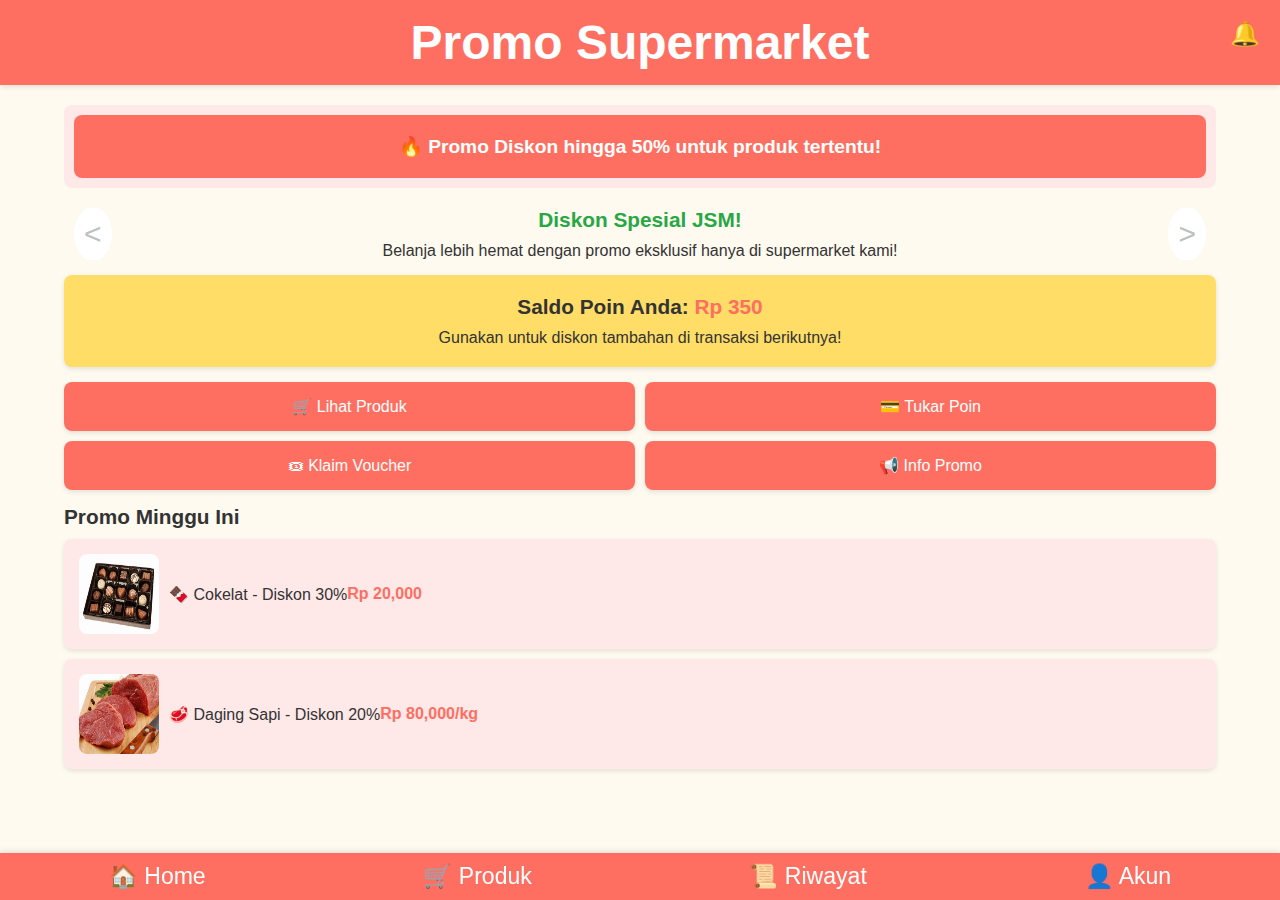
<file: index.html>
<!DOCTYPE html>
<html lang="en">
<head>
  <meta charset="UTF-8">
  <meta name="viewport" content="width=device-width, initial-scale=1.0">
  <title>Supermarket Promo</title>
  <link rel="stylesheet" href="styles.css">
</head>
<body>
  <!-- Header -->
  <header class="header">
    <h1>Promo Supermarket</h1>
    <div class="notification-icon">🔔</div>
  </header>

  <!-- Carousel Promo -->
  <div class="carousel" id="carousel">
    <div class="carousel-item">🔥 Promo Diskon hingga 50% untuk produk tertentu!</div>
  </div>
<!-- Promo Section (Carousel) -->
<section class="promo-section">
  <div class="promo-carousel">
      <button class="carousel-btn left">&lt;</button>
      <div class="carousel-items">
          <div class="promo-item">
              <h2>Diskon Spesial JSM!</h2>
              <p>Belanja lebih hemat dengan promo eksklusif hanya di supermarket kami!</p>
          </div>
          <div class="promo-item">
              <h2>Diskon Spesial PSM!</h2>
              <p>Harga promo untuk produk tertentu yang Anda sukai!</p>
          </div>
          <div class="promo-item">
              <h2>Diskon Spesial PWP!</h2>
              <p>Jangan lewatkan promo hebat di supermarket kami.</p>
          </div>
      </div>
      <button class="carousel-btn right">&gt;</button>
  </div>
</section>

  <!-- Special Balance Section -->
  <div class="balance">
    <h2>Saldo Poin Anda: <span>Rp 350</span></h2>
    <p>Gunakan untuk diskon tambahan di transaksi berikutnya!</p>
  </div>

  <!-- Promo Buttons -->
<div class="promo-buttons">
  <button onclick="openPage('produk')">🛒 Lihat Produk</button>
  <button onclick="openPage('tukar-poin')">💳 Tukar Poin</button>
  <button onclick="openPage('klaim-voucher')">🎟 Klaim Voucher</button>
  <button onclick="openPage('info-promo')">📢 Info Promo</button>
</div>

  <!-- Product Promotion Section -->
  <div class="promo-section">
    <h2>Promo Minggu Ini</h2>
    <div class="promo-card">
      <img src="coklat.jpg" alt="Produk 1">
      <p>🍫 Cokelat - Diskon 30%</p>
      <p class="price">Rp 20,000</p>
    </div>
    <div class="promo-card">
      <img src="daging.jpg" alt="Produk 2">
      <p>🥩 Daging Sapi - Diskon 20%</p>
      <p class="price">Rp 80,000/kg</p>
    </div>
  </div>

  <!-- Bottom Navigation -->
  <nav class="bottom-nav">
    <a href="#" class="nav-link">🏠 Home</a>
    <a href="#" class="nav-link">🛒 Produk</a>
    <a href="#" class="nav-link">📜 Riwayat</a>
    <a href="#" class="nav-link">👤 Akun</a>
  </nav>
  
  <script src="script.js"></script>
</body>
</html>
</file>
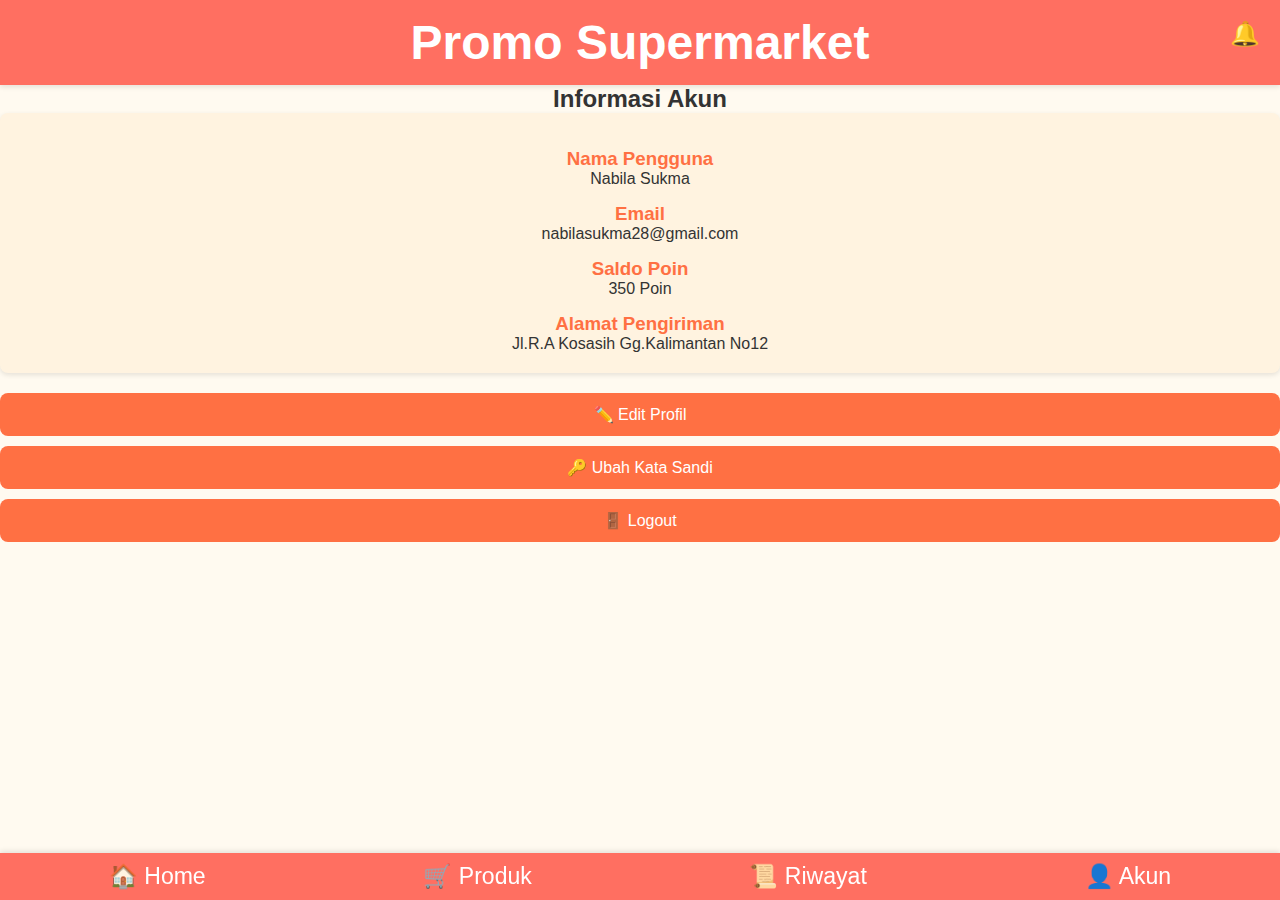
<file: akun.html>
<!DOCTYPE html>
<html lang="en">
<head>
  <meta charset="UTF-8">
  <meta name="viewport" content="width=device-width, initial-scale=1.0">
  <title>Akun Pengguna</title>
  <link rel="stylesheet" href="styles.css">
</head>
<body>

  <!-- Header -->
  <header class="header">
    <h1>Promo Supermarket</h1>
    <div class="notification-icon">🔔</div>
  </header>

  <!-- Akun Section -->
  <section class="akun-section">
    <h2>Informasi Akun</h2>

    <div class="akun-card">
      <h3>Nama Pengguna</h3>
      <p>Nabila Sukma</p>

      <h3>Email</h3>
      <p>nabilasukma28@gmail.com</p>

      <h3>Saldo Poin</h3>
      <p>350 Poin</p>

      <h3>Alamat Pengiriman</h3>
      <p>Jl.R.A Kosasih Gg.Kalimantan No12</p>
    </div>

    <div class="akun-actions">
      <button onclick="editProfile()">✏️ Edit Profil</button>
      <button onclick="changePassword()">🔑 Ubah Kata Sandi</button>
      <button id="logout-button">🚪 Logout</button>
    </div>
  </section>

  <!-- Bottom Navigation -->
  <nav class="bottom-nav">
    <a href="index.html" class="nav-link">🏠 Home</a>
    <a href="produk.html" class="nav-link">🛒 Produk</a>
    <a href="riwayat.html" class="nav-link">📜 Riwayat</a>
    <a href="akun.html" class="nav-link">👤 Akun</a>
  </nav>

  <script src="script.js"></script>
</body>
</html>
</file>
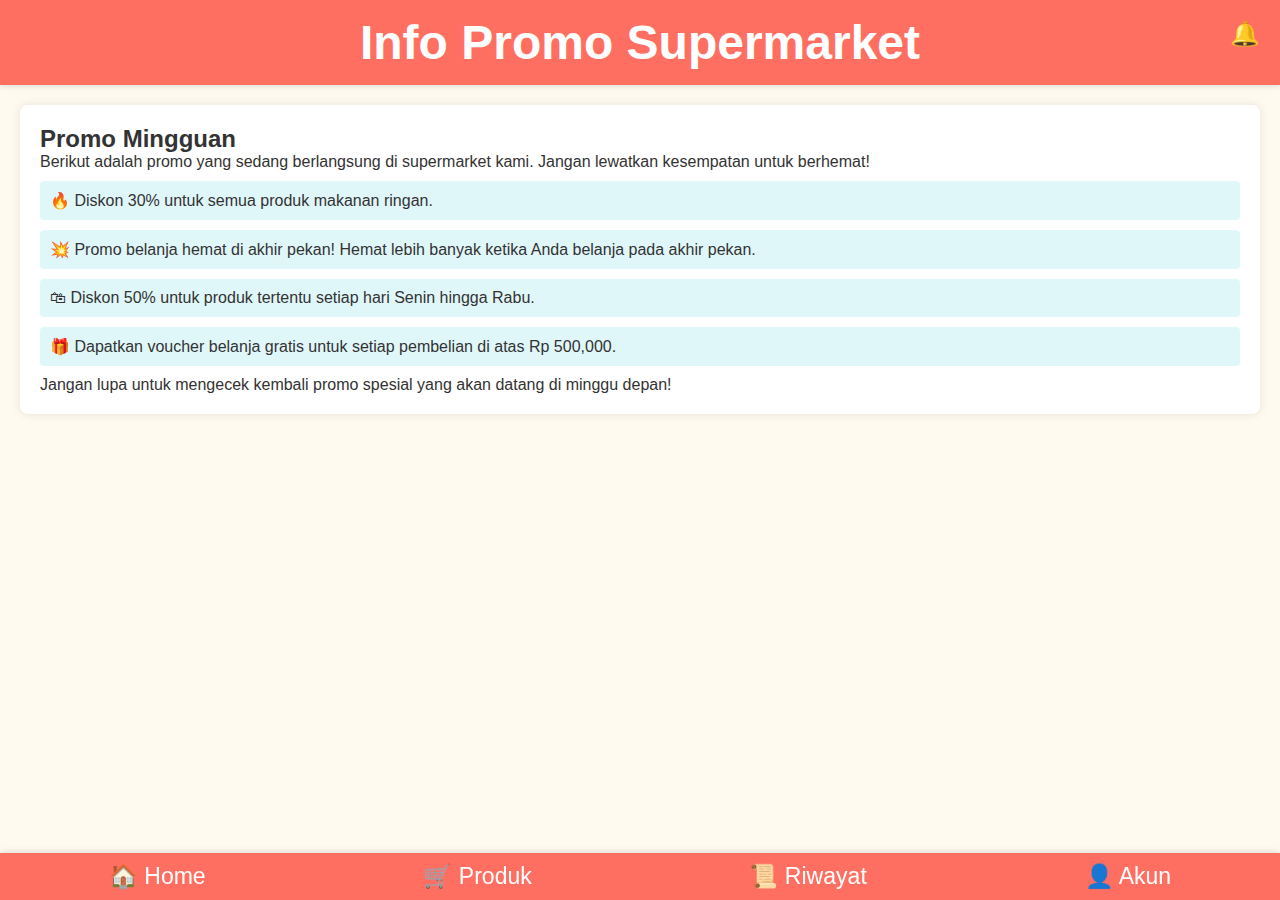
<file: info-promo.html>
<!DOCTYPE html>
<html lang="en">
<head>
  <meta charset="UTF-8">
  <meta name="viewport" content="width=device-width, initial-scale=1.0">
  <title>Info Promo</title>
  <link rel="stylesheet" href="styles.css">
</head>
<body>

  <!-- Header -->
  <header class="header">
    <h1>Info Promo Supermarket</h1>
    <div class="notification-icon">🔔</div>
  </header>

  <!-- Info Promo Section -->
  <section class="promo-info-section">
    <h2>Promo Mingguan</h2>
    <p>Berikut adalah promo yang sedang berlangsung di supermarket kami. Jangan lewatkan kesempatan untuk berhemat!</p>

    <ul>
      <li>🔥 Diskon 30% untuk semua produk makanan ringan.</li>
      <li>💥 Promo belanja hemat di akhir pekan! Hemat lebih banyak ketika Anda belanja pada akhir pekan.</li>
      <li>🛍 Diskon 50% untuk produk tertentu setiap hari Senin hingga Rabu.</li>
      <li>🎁 Dapatkan voucher belanja gratis untuk setiap pembelian di atas Rp 500,000.</li>
    </ul>

    <p>Jangan lupa untuk mengecek kembali promo spesial yang akan datang di minggu depan!</p>
  </section>

  <!-- Bottom Navigation -->
  <nav class="bottom-nav">
    <a href="index.html" class="nav-link">🏠 Home</a>
    <a href="produk.html" class="nav-link">🛒 Produk</a>
    <a href="riwayat.html" class="nav-link">📜 Riwayat</a>
    <a href="akun.html" class="nav-link">👤 Akun</a>
  </nav>

  <script src="script.js"></script>
</body>
</html>
</file>
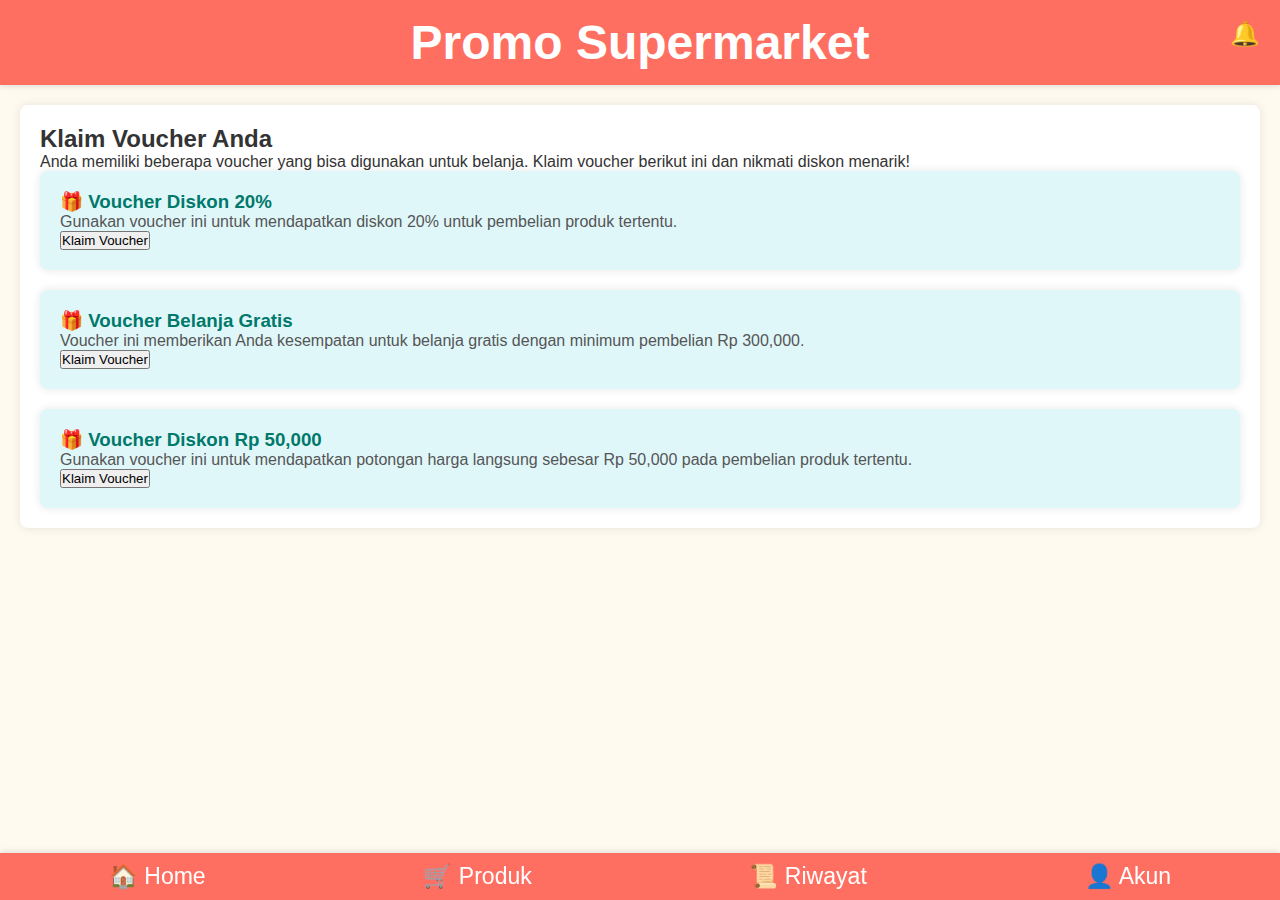
<file: klaim-voucher.html>
<!DOCTYPE html>
<html lang="en">
<head>
  <meta charset="UTF-8">
  <meta name="viewport" content="width=device-width, initial-scale=1.0">
  <title>Klaim Voucher</title>
  <link rel="stylesheet" href="styles.css">
</head>
<body>

  <!-- Header -->
  <header class="header">
    <h1>Promo Supermarket</h1>
    <div class="notification-icon">🔔</div>
  </header>

  <!-- Klaim Voucher Section -->
  <section class="klaim-voucher-section">
    <h2>Klaim Voucher Anda</h2>
    <p>Anda memiliki beberapa voucher yang bisa digunakan untuk belanja. Klaim voucher berikut ini dan nikmati diskon menarik!</p>

    <div class="voucher-list">
      <div class="voucher-card">
        <h3>🎁 Voucher Diskon 20%</h3>
        <p>Gunakan voucher ini untuk mendapatkan diskon 20% untuk pembelian produk tertentu.</p>
        <button class="claim-btn">Klaim Voucher</button>
      </div>
      
      <div class="voucher-card">
        <h3>🎁 Voucher Belanja Gratis</h3>
        <p>Voucher ini memberikan Anda kesempatan untuk belanja gratis dengan minimum pembelian Rp 300,000.</p>
        <button class="claim-btn">Klaim Voucher</button>
      </div>

      <div class="voucher-card">
        <h3>🎁 Voucher Diskon Rp 50,000</h3>
        <p>Gunakan voucher ini untuk mendapatkan potongan harga langsung sebesar Rp 50,000 pada pembelian produk tertentu.</p>
        <button class="claim-btn">Klaim Voucher</button>
      </div>
    </div>
  </section>

  <!-- Bottom Navigation -->
  <nav class="bottom-nav">
    <a href="index.html" class="nav-link">🏠 Home</a>
    <a href="produk.html" class="nav-link">🛒 Produk</a>
    <a href="riwayat.html" class="nav-link">📜 Riwayat</a>
    <a href="akun.html" class="nav-link">👤 Akun</a>
  </nav>

  <script src="script.js"></script>
</body>
</html>
</file>
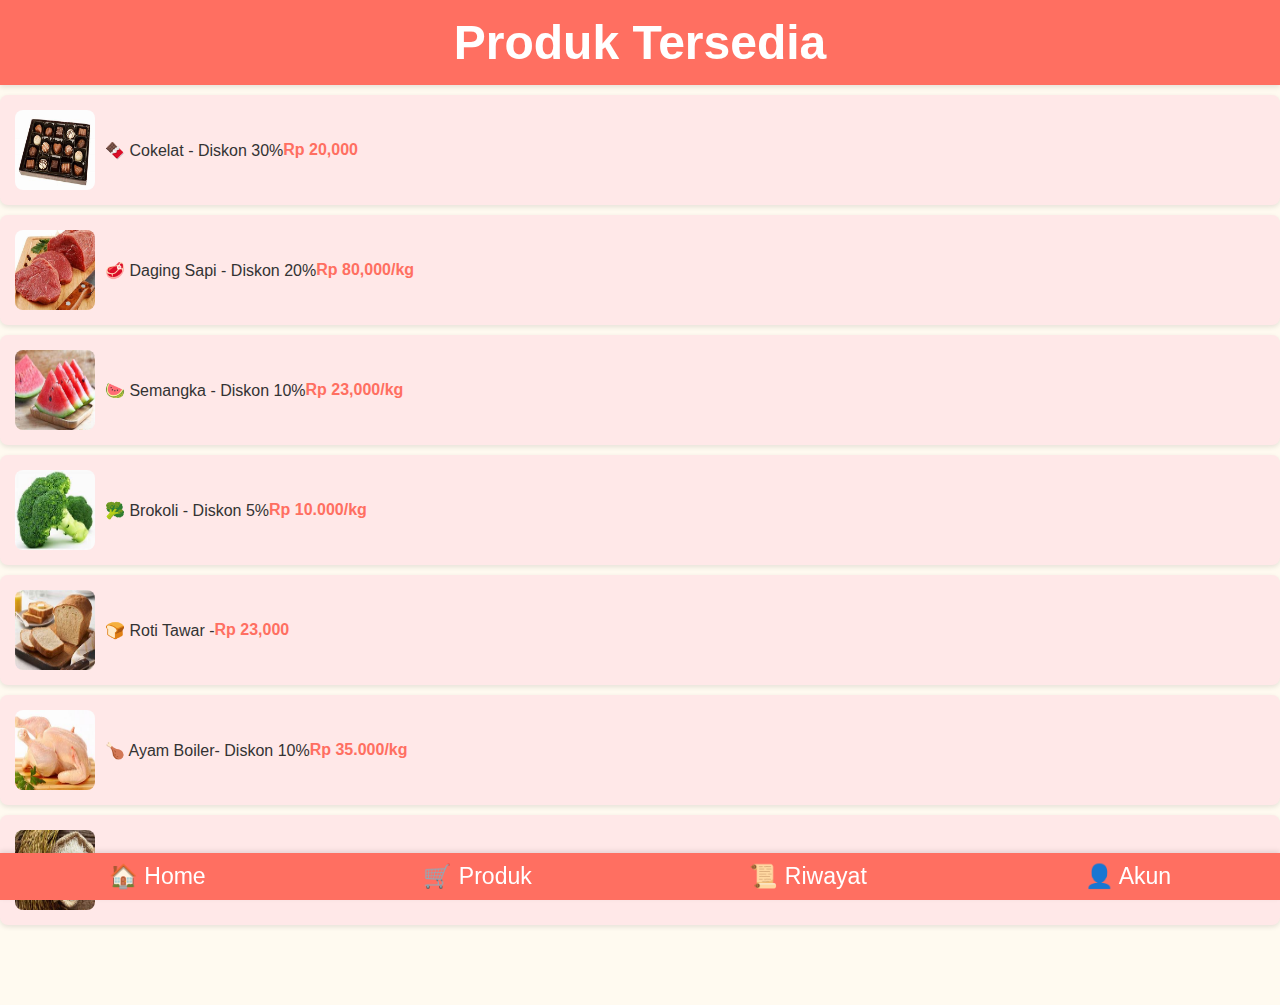
<file: produk.html>
<!DOCTYPE html>
<html lang="en">
<head>
    <meta charset="UTF-8">
    <meta name="viewport" content="width=device-width, initial-scale=1.0">
    <title>Produk</title>
    <link rel="stylesheet" href="styles.css">
</head>
<body>
    <header class="header">
        <h1>Produk Tersedia</h1>
    </header>

    <div class="promo-card">
        <img src="coklat.jpg" alt="Produk 1">
        <p>🍫 Cokelat - Diskon 30%</p>
        <p class="price">Rp 20,000</p>
    </div>
    <div class="promo-card">
        <img src="daging.jpg" alt="Produk 2">
        <p>🥩 Daging Sapi - Diskon 20%</p>
        <p class="price">Rp 80,000/kg</p>
    </div>
    <div class="promo-card">
        <img src="semangka.jpg" alt="Produk 3">
        <p>&#x1F349; Semangka - Diskon 10%</p>
        <p class="price">Rp 23,000/kg</p>
    </div>
    <div class="promo-card">
        <img src="brokoli.jpg" alt="Produk 4">
        <p> 🥦 Brokoli - Diskon 5%</p>
        <p class="price">Rp 10.000/kg</p>
    </div>
    <div class="promo-card">
        <img src="roti.jpg" alt="Produk 5">
        <p>🍞 Roti Tawar - </p>
        <p class="price">Rp 23,000</p>
    </div>
    <div class="promo-card">
        <img src="ayam.jpg" alt="Produk 6">
        <p>🍗 Ayam Boiler- Diskon 10%</p>
        <p class="price">Rp 35.000/kg</p>
    </div>
    <div class="promo-card">
        <img src="beras.jpg" alt="Produk 7">
        <p>🍚 Beras - </p>
        <p class="price">Rp 75.000/5kg</p>
    </div>
    <!-- Bottom Navigation -->
  <nav class="bottom-nav">
    <a href="index.html" class="nav-link">🏠 Home</a>
    <a href="produk.html" class="nav-link">🛒 Produk</a>
    <a href="riwayat.html" class="nav-link">📜 Riwayat</a>
    <a href="akun.html" class="nav-link">👤 Akun</a>
  </nav>

  <script src="script.js"></script>
</body>
</html>
</file>
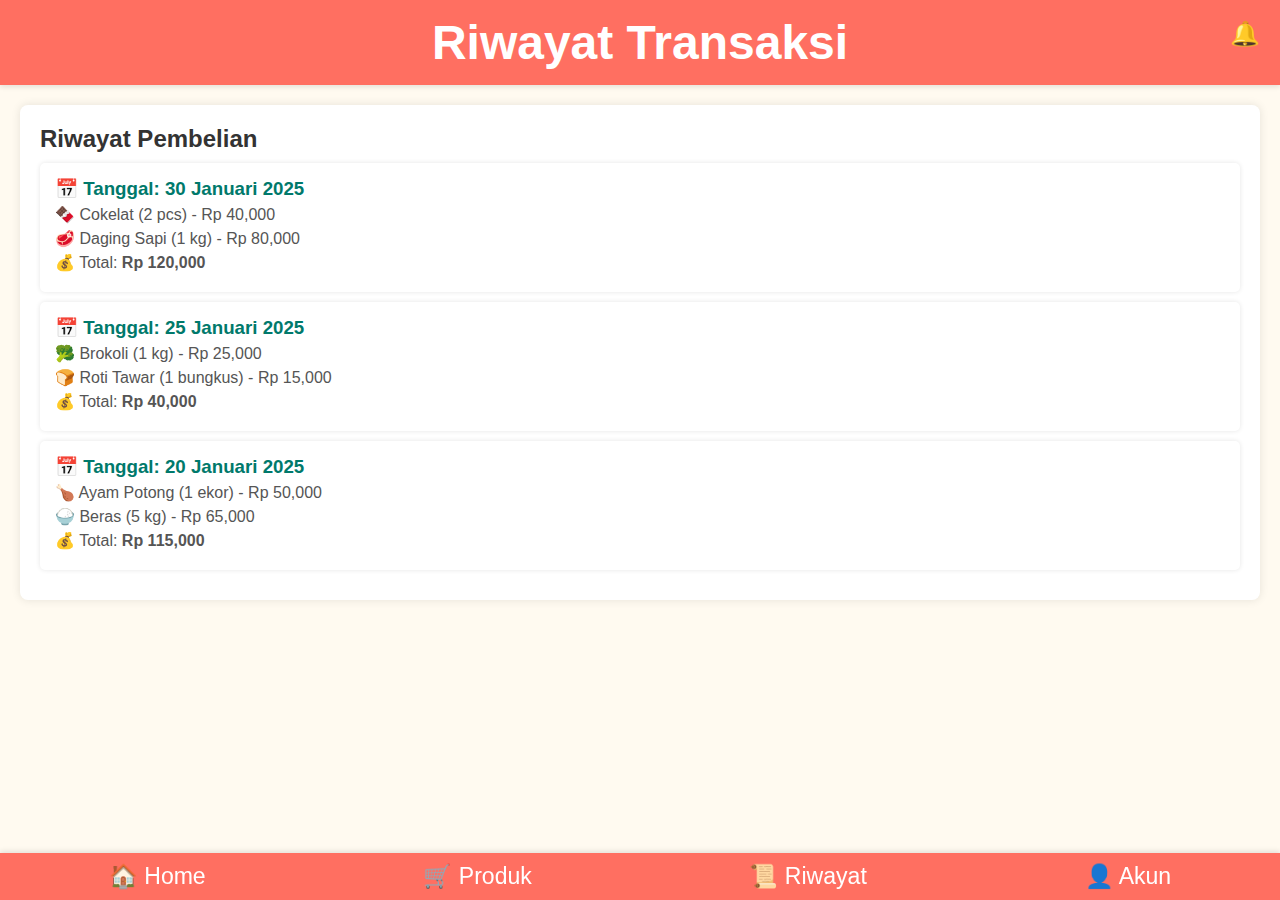
<file: riwayat.html>
<!DOCTYPE html>
<html lang="en">
<head>
  <meta charset="UTF-8">
  <meta name="viewport" content="width=device-width, initial-scale=1.0">
  <title>Riwayat Transaksi</title>
  <link rel="stylesheet" href="styles.css">
</head>
<body>

  <!-- Header -->
  <header class="header">
    <h1>Riwayat Transaksi</h1>
    <div class="notification-icon">🔔</div>
  </header>

  <!-- Riwayat Transaksi Section -->
  <section class="riwayat-section">
    <h2>Riwayat Pembelian</h2>

    <div class="riwayat-card">
      <h3>📅 Tanggal: 30 Januari 2025</h3>
      <p>🍫 Cokelat (2 pcs) - Rp 40,000</p>
      <p>🥩 Daging Sapi (1 kg) - Rp 80,000</p>
      <p>💰 Total: <strong>Rp 120,000</strong></p>
    </div>

    <div class="riwayat-card">
      <h3>📅 Tanggal: 25 Januari 2025</h3>
      <p>🥦 Brokoli (1 kg) - Rp 25,000</p>
      <p>🍞 Roti Tawar (1 bungkus) - Rp 15,000</p>
      <p>💰 Total: <strong>Rp 40,000</strong></p>
    </div>

    <div class="riwayat-card">
      <h3>📅 Tanggal: 20 Januari 2025</h3>
      <p>🍗 Ayam Potong (1 ekor) - Rp 50,000</p>
      <p>🍚 Beras (5 kg) - Rp 65,000</p>
      <p>💰 Total: <strong>Rp 115,000</strong></p>
    </div>

  </section>

  <!-- Bottom Navigation -->
  <nav class="bottom-nav">
    <a href="index.html" class="nav-link">🏠 Home</a>
    <a href="produk.html" class="nav-link">🛒 Produk</a>
    <a href="riwayat.html" class="nav-link">📜 Riwayat</a>
    <a href="akun.html" class="nav-link">👤 Akun</a>
  </nav>

  <script src="script.js"></script>
</body>
</html>
</file>
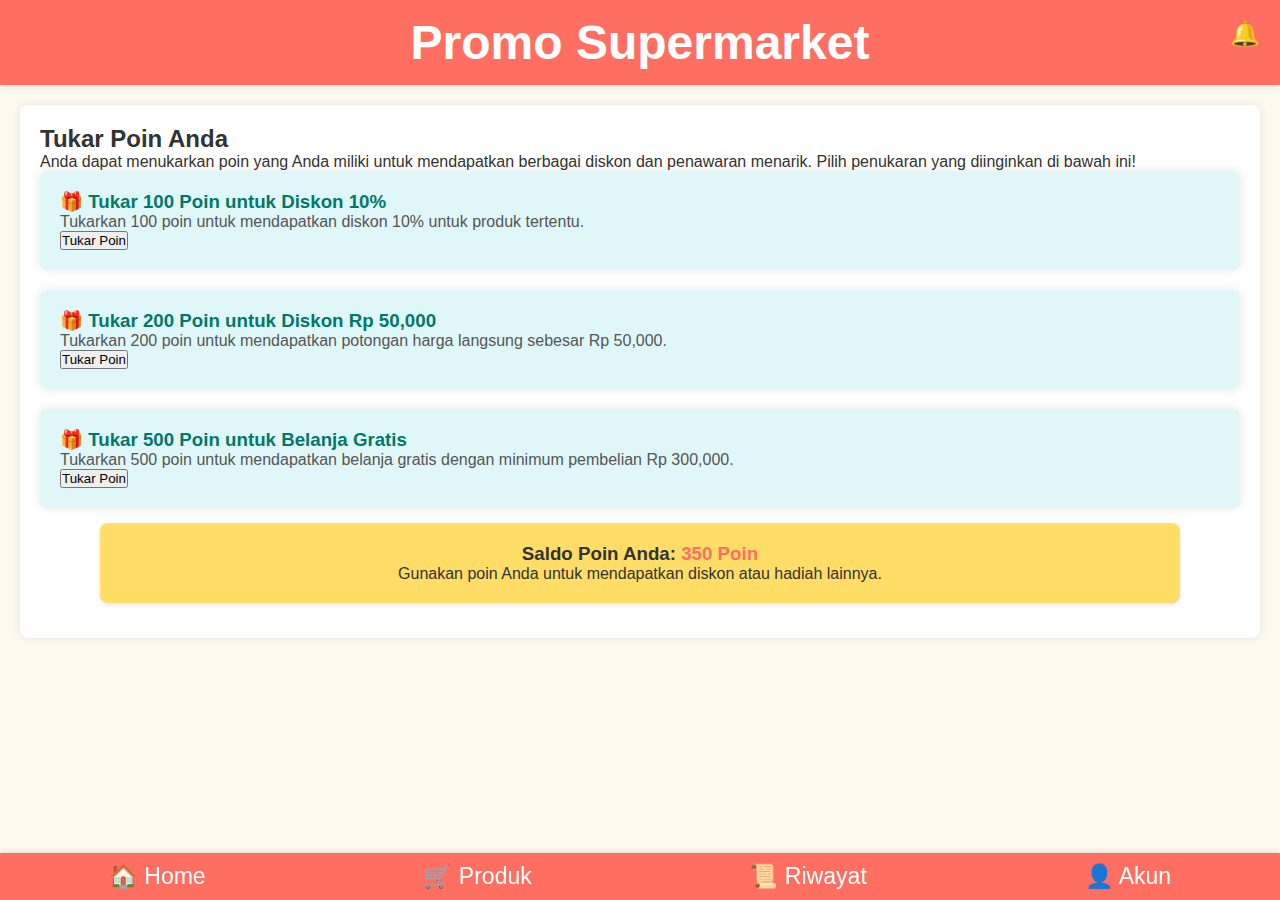
<file: tukar-poin.html>
<!DOCTYPE html>
<html lang="en">
<head>
  <meta charset="UTF-8">
  <meta name="viewport" content="width=device-width, initial-scale=1.0">
  <title>Tukar Poin</title>
  <link rel="stylesheet" href="styles.css">
</head>
<body>

  <!-- Header -->
  <header class="header">
    <h1>Promo Supermarket</h1>
    <div class="notification-icon">🔔</div>
  </header>

  <!-- Tukar Poin Section -->
  <section class="tukar-point-section">
    <h2>Tukar Poin Anda</h2>
    <p>Anda dapat menukarkan poin yang Anda miliki untuk mendapatkan berbagai diskon dan penawaran menarik. Pilih penukaran yang diinginkan di bawah ini!</p>

    <div class="point-list">
      <div class="point-card">
        <h3>🎁 Tukar 100 Poin untuk Diskon 10%</h3>
        <p>Tukarkan 100 poin untuk mendapatkan diskon 10% untuk produk tertentu.</p>
        <button class="redeem-btn">Tukar Poin</button>
      </div>
      
      <div class="point-card">
        <h3>🎁 Tukar 200 Poin untuk Diskon Rp 50,000</h3>
        <p>Tukarkan 200 poin untuk mendapatkan potongan harga langsung sebesar Rp 50,000.</p>
        <button class="redeem-btn">Tukar Poin</button>
      </div>

      <div class="point-card">
        <h3>🎁 Tukar 500 Poin untuk Belanja Gratis</h3>
        <p>Tukarkan 500 poin untuk mendapatkan belanja gratis dengan minimum pembelian Rp 300,000.</p>
        <button class="redeem-btn">Tukar Poin</button>
      </div>
    </div>

    <div class="balance">
      <h3>Saldo Poin Anda: <span>350 Poin</span></h3>
      <p>Gunakan poin Anda untuk mendapatkan diskon atau hadiah lainnya.</p>
    </div>
  </section>

  <!-- Bottom Navigation -->
  <nav class="bottom-nav">
    <a href="index.html" class="nav-link">🏠 Home</a>
    <a href="produk.html" class="nav-link">🛒 Produk</a>
    <a href="riwayat.html" class="nav-link">📜 Riwayat</a>
    <a href="akun.html" class="nav-link">👤 Akun</a>
  </nav>

  <script src="script.js"></script>
</body>
</html>
</file>
<file: styles.css>
/* Reset Default Styles */
* {
  margin: 0;
  padding: 0;
  box-sizing: border-box;
}

body {
  font-family: Arial, sans-serif;
  background-color: #fffaf0; /* Warna krem untuk kesan cerah */
  color: #333;
  padding-bottom: 70px; /* Untuk navigasi bawah */
}

/* Header */
.header {
  background-color: #ff6f61; /* Merah cerah untuk promosi */
  color: white;
  padding: 15px;
  text-align: center;
  font-size: 1.5em;
  font-weight: bold;
  position: sticky;
  top: 0;
  z-index: 1000;
  box-shadow: 0 2px 5px rgba(0, 0, 0, 0.1);
}

/* Carousel */
.carousel {
  display: flex;
  overflow: hidden;
  scroll-behavior: smooth;
  margin: 20px auto;
  padding: 10px;
  gap: 10px;
  background-color: #ffe8e8; /* Background lembut untuk carousel */
  border-radius: 8px;
  width: 90%; /* Menyisakan sedikit margin di samping */
}

.carousel-item {
  flex: 0 0 100%;
  background-color: #ff6f61; /* Warna merah untuk sorotan promosi */
  color: white;
  padding: 20px;
  border-radius: 8px;
  text-align: center;
  font-size: 1.2em;
  font-weight: bold;
  min-width: 100%;
}
.promo-carousel {
  display: flex;
  justify-content: center;
  align-items: center;
  position: relative;
  overflow: hidden;
  width: 100%; /* Membatasi lebar carousel */
}

.carousel-items {
  display: flex;
  transition: transform 0.5s ease-in-out; /* Animasi pergeseran */
}

.promo-item {
  min-width: 100%;
  box-sizing: border-box;
  text-align: center;
}

.promo-item h2 {
  color: #28a745;
  font-size: 24px;
}

.promo-item p {
  font-size: 16px;
  color: #333;
}

.carousel-btn {
  background-color: white;
  border: none;
  font-size: 30px;
  padding: 10px;
  cursor: pointer;
  position: absolute;
  top: 50%;
  transform: translateY(-50%);
  border-radius: 50%;
  color: #bebfc1;
}

.carousel-btn.left {
  left: 10px;
}

.carousel-btn.right {
  right: 10px;
}

/* Promo Balance */
.balance {
  text-align: center;
  background-color: #ffdd67; /* Kuning lembut */
  padding: 20px;
  margin: 15px auto;
  border-radius: 8px;
  width: 90%;
  box-shadow: 0 2px 5px rgba(0, 0, 0, 0.1);
}

.balance h2 {
  font-size: 1.3em;
  margin-bottom: 10px;
}

.balance span {
  font-weight: bold;
  color: #ff6f61;
}

/* Promo Buttons */
.promo-buttons {
  display: flex;
  flex-wrap: wrap;
  justify-content: space-around;
  margin: 15px auto;
  gap: 10px;
  width: 90%;
}

.promo-buttons button {
  flex: 1 1 45%; /* Tombol memenuhi 45% ruang */
  padding: 15px;
  font-size: 1em;
  border: none;
  border-radius: 8px;
  background-color: #ff6f61;
  color: white;
  cursor: pointer;
  text-align: center;
  box-shadow: 0 2px 5px rgba(0, 0, 0, 0.1);
  transition: background-color 0.3s ease, transform 0.3s ease;
}

.promo-buttons button:hover {
  background-color: #e64a3e; /* Warna lebih gelap untuk efek hover */
  transform: scale(1.05);
}

/* Promo Section */
.promo-section {
  width: 90%;
  margin: 15px auto;
}

.promo-section h2 {
  font-size: 1.3em;
  margin-bottom: 10px;
  font-weight: bold;
}

.promo-card {
  display: flex;
  align-items: center;
  background-color: #ffe8e8; /* Background lembut */
  padding: 15px;
  margin: 10px 0;
  border-radius: 8px;
  box-shadow: 0 2px 5px rgba(0, 0, 0, 0.1);
}

.promo-card img {
  width: 80px;
  height: 80px;
  border-radius: 8px;
  margin-right: 10px;
}

.promo-card p {
  margin: 0;
  font-size: 1em;
}

.promo-card .price {
  font-weight: bold;
  color: #ff6f61;
}

/* History Section */
.history {
  margin: 15px auto;
  padding: 15px;
  background-color: #fff;
  border-radius: 8px;
  box-shadow: 0 2px 5px rgba(0, 0, 0, 0.1);
  width: 90%;
}

.history h2 {
  margin-bottom: 10px;
  font-size: 1.2em;
}

.history ul {
  list-style: none;
  padding: 0;
}

.history li {
  padding: 10px 0;
  border-bottom: 1px solid #eee;
}

.history li:last-child {
  border-bottom: none;
}

.history .positive {
  color: green;
  font-weight: bold;
}

.history .negative {
  color: red;
}

/* Bottom Navigation */
.bottom-nav {
  position: fixed;
  bottom: 0;
  left: 0;
  right: 0;
  background-color: #ff6f61;
  display: flex;
  justify-content: space-around;
  align-items: center;
  padding: 10px 0;
  color: white;
  font-size: 1.2em;
  box-shadow: 0 -2px 5px rgba(0, 0, 0, 0.1);
}

.bottom-nav a {
  text-decoration: none;
  color: white;
  font-size: 1.2em;
  text-align: center;
}

.bottom-nav a:hover {
  color: #ffe8e8;
  transform: scale(1.1);
  transition: 0.3s ease;
}


.notification-icon {
  font-size: 24px;
  position: absolute;
  top: 20px;
  right: 20px;
}

.promo-info-section {
  padding: 20px;
  background-color: white;
  margin: 20px;
  border-radius: 8px;
  box-shadow: 0 0 10px rgba(0, 0, 0, 0.1);
}

.promo-info-section h2 {
  color: #333;
}

.promo-info-section ul {
  list-style-type: none;
  padding: 0;
}

.promo-info-section li {
  background-color: #e0f7fa;
  margin: 10px 0;
  padding: 10px;
  border-radius: 4px;
}


.notification-icon {
  font-size: 24px;
  position: absolute;
  top: 20px;
  right: 20px;
}

.klaim-voucher-section {
  padding: 20px;
  background-color: white;
  margin: 20px;
  border-radius: 8px;
  box-shadow: 0 0 10px rgba(0, 0, 0, 0.1);
}

.klaim-voucher-section h2 {
  color: #333;
}

.voucher-list {
  display: flex;
  flex-direction: column;
  gap: 20px;
}

.voucher-card {
  background-color: #e0f7fa;
  padding: 20px;
  border-radius: 8px;
  box-shadow: 0 0 10px rgba(0, 0, 0, 0.1);
}

.voucher-card h3 {
  color: #00796b;
}

.voucher-card p {
  color: #555;
}

.notification-icon {
  font-size: 24px;
  position: absolute;
  top: 20px;
  right: 20px;
}

.tukar-point-section {
  padding: 20px;
  background-color: white;
  margin: 20px;
  border-radius: 8px;
  box-shadow: 0 0 10px rgba(0, 0, 0, 0.1);
}

.tukar-point-section h2 {
  color: #333;
}

.point-list {
  display: flex;
  flex-direction: column;
  gap: 20px;
}

.point-card {
  background-color: #e0f7fa;
  padding: 20px;
  border-radius: 8px;
  box-shadow: 0 0 10px rgba(0, 0, 0, 0.1);
}

.point-card h3 {
  color: #00796b;
}

.point-card p {
  color: #555;
}
.notification-icon {
  font-size: 24px;
  position: absolute;
  top: 20px;
  right: 20px;
}

.riwayat-section {
  padding: 20px;
  background-color: white;
  margin: 20px;
  border-radius: 8px;
  box-shadow: 0 0 10px rgba(0, 0, 0, 0.1);
}

.riwayat-section h2 {
  color: #333;
}

.riwayat-card {
  background-color: #fff;
  padding: 15px;
  margin: 10px 0;
  border-radius: 5px;
  box-shadow: 0 0 5px rgba(0, 0, 0, 0.1);
}

.riwayat-card h3 {
  color: #00796b;
  margin-bottom: 5px;
}

.riwayat-card p {
  color: #555;
  margin: 5px 0;
}


/* Kontainer Utama */
.container {
  max-width: 600px;
  margin: 20px auto;
  padding: 15px;
}

/* Styling untuk bagian akun */
.akun-section {
  text-align: center;
}

.akun-card {
  background-color: #fff3e0;
  padding: 20px;
  border-radius: 8px;
  box-shadow: 0 2px 5px rgba(0, 0, 0, 0.1);
  margin-bottom: 20px;
}

.akun-card h3 {
  margin-top: 15px;
  color: #ff7043;
}

/* Styling tombol di akun */
.akun-actions {
  display: flex;
  flex-direction: column;
  gap: 10px;
}

.akun-actions button {
  background-color: #ff7043;
  color: white;
  padding: 12px;
  border: none;
  border-radius: 8px;
  font-size: 16px;
  cursor: pointer;
  transition: background 0.3s ease;
}

.akun-actions button:hover {
  background-color: #e65100;
}
</file>
